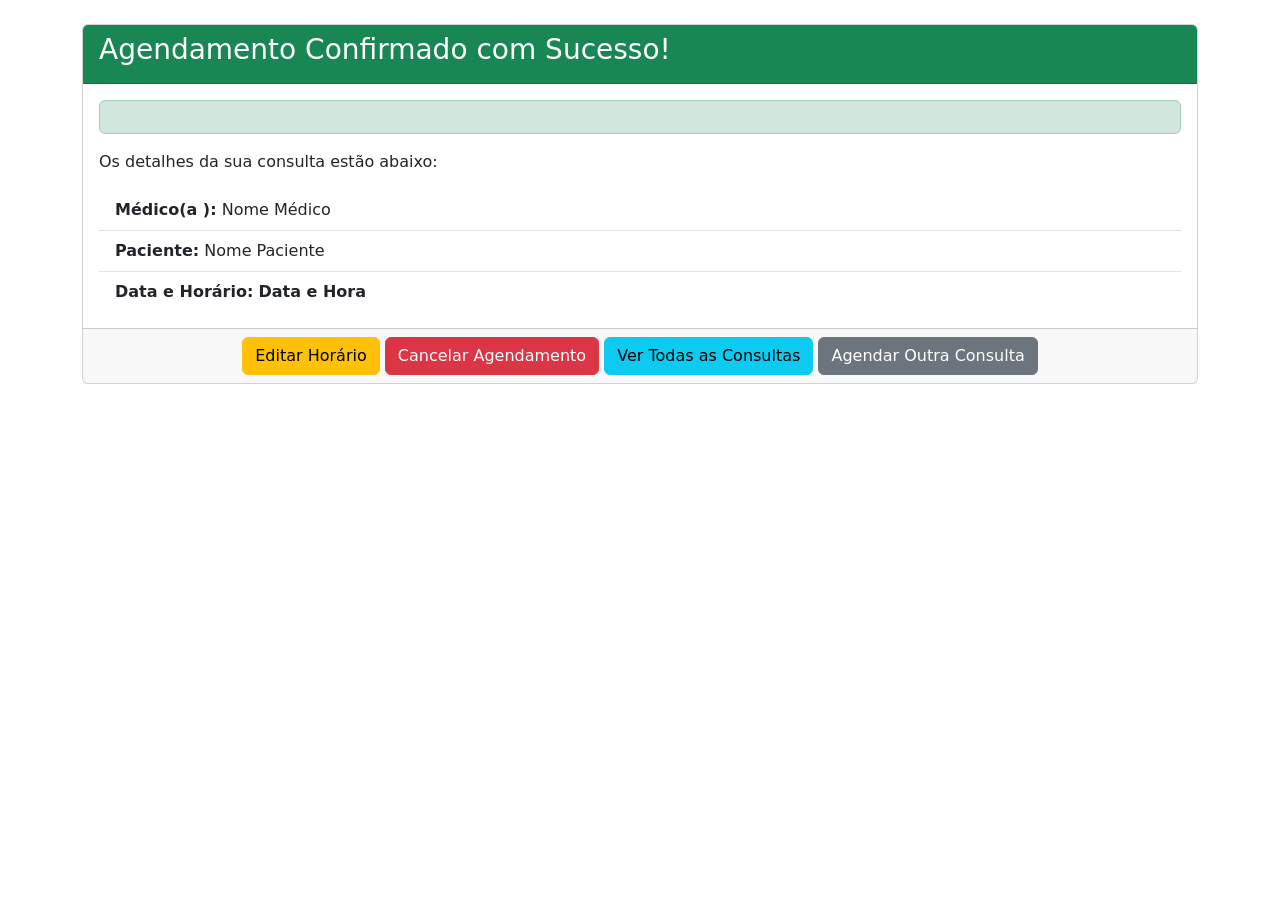
<file: CadastrarCarro-main/src/main/resources/templates/agenda/confirmar.html>
<!DOCTYPE html>
<html xmlns:th="http://www.thymeleaf.org">
<head>
    <title>Confirmação do Agendamento</title>
    <link href="https://cdn.jsdelivr.net/npm/bootstrap@5.3.2/dist/css/bootstrap.min.css" rel="stylesheet"/>
</head>
<body>
<div class="container mt-4">
    <div class="card">
        <div class="card-header bg-success text-white">
            <h3>Agendamento Confirmado com Sucesso!</h3>
        </div>
        <div class="card-body">
            <!-- Exibe a mensagem de sucesso enviada pelo controller -->
            <div th:if="${success}" class="alert alert-success" th:text="${success}"></div>

            <p class="card-text">Os detalhes da sua consulta estão abaixo:</p>

            <ul class="list-group list-group-flush">
                <li class="list-group-item">
                    <strong>Médico(a ):</strong>
                    <span th:text="${consulta.medico.nome}">Nome Médico</span>
                </li>
                <li class="list-group-item">
                    <strong>Paciente:</strong>
                    <span th:text="${consulta.paciente.nome}">Nome Paciente</span>
                </li>
                <li class="list-group-item">
                    <strong>Data e Horário:</strong>
                    <strong th:text="${#temporals.format(consulta.data, 'dd/MM/yyyy HH:mm')}">Data e Hora</strong>
                </li>
            </ul>
        </div>
        <div class="card-footer text-center">
            <!--
              ATENÇÃO: Os links de editar/cancelar devem apontar para o ID da Agenda,
              pois as operações no seu controller usam o agendaId.
            -->
            <a th:href="@{/agendas/editar/{id}(id=${consulta.agenda.id})}" class="btn btn-warning">Editar Horário</a>
            <a th:href="@{/agendas/cancelar/{id}(id=${consulta.agenda.id})}" class="btn btn-danger">Cancelar Agendamento</a>
            <a th:href="@{/consultas}" class="btn btn-info mt-2 mt-md-0">Ver Todas as Consultas</a>
            <a th:href="@{/agendas/disponiveis}" class="btn btn-secondary mt-2 mt-md-0">Agendar Outra Consulta</a>
        </div>
    </div>
</div>
</body>
</html>
</file>
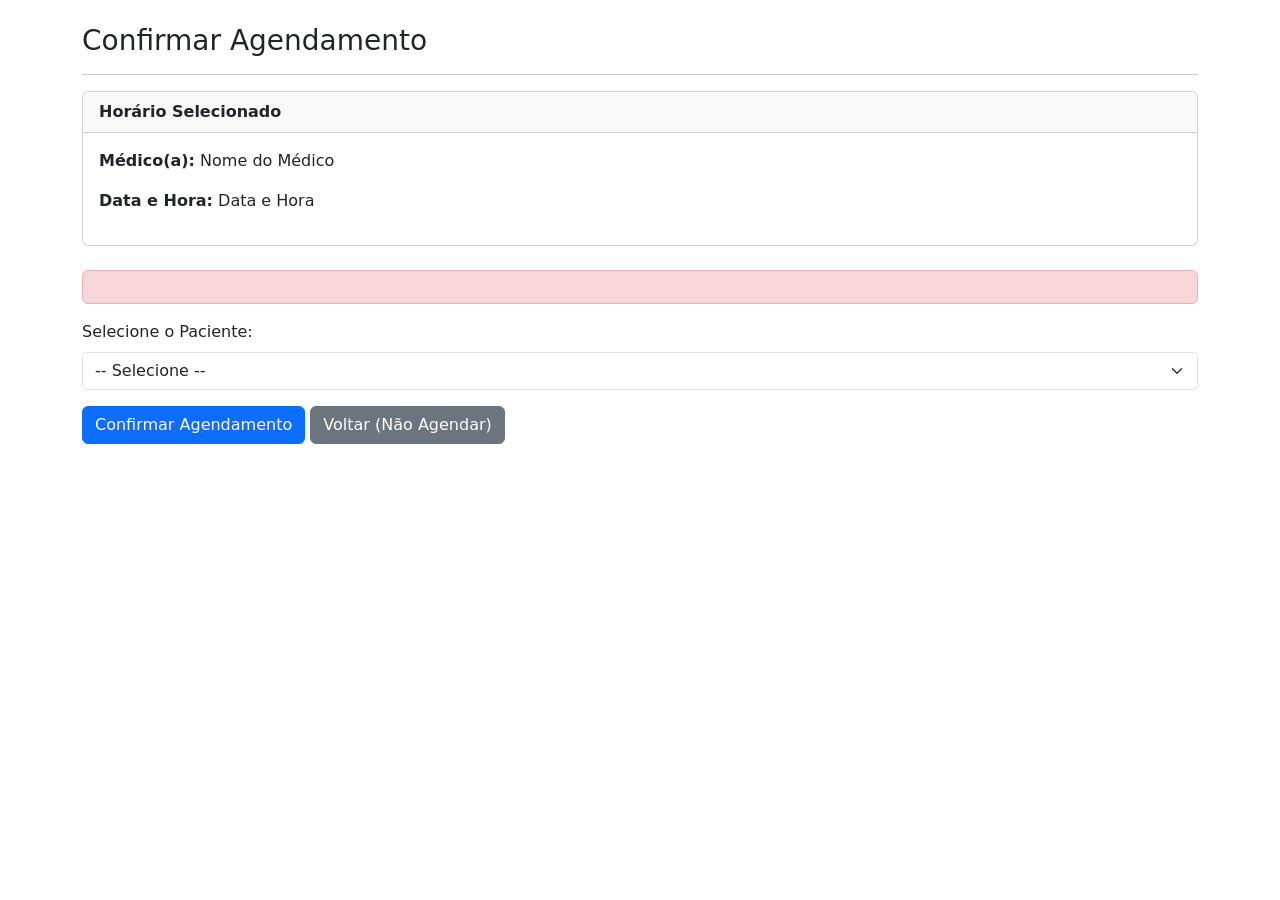
<file: CadastrarCarro-main/src/main/resources/templates/agenda/form-agendamento.html>
<!DOCTYPE html>
  <html xmlns:th="http://www.thymeleaf.org">
  <head>
    <meta charset="UTF-8">
    <title>Agendar Consulta</title>
    <link href="https://cdn.jsdelivr.net/npm/bootstrap@5.3.2/dist/css/bootstrap.min.css" rel="stylesheet">
  </head>
  <body>
  <div class="container mt-4">
    <h3>Confirmar Agendamento</h3>
    <hr/>

    <!-- Detalhes do Horário Selecionado (informações vêm do objeto 'agenda' ) -->
    <div class="card mb-4">
      <div class="card-header fw-bold">
        Horário Selecionado
      </div>
      <div class="card-body">
        <p><strong>Médico(a):</strong> <span th:text="${agenda.medico.nome}">Nome do Médico</span></p>

        <p><strong>Data e Hora:</strong>
          <span th:text="${#temporals.format(agenda.dataHoraInicio, 'dd/MM/yyyy HH:mm')}">Data e Hora</span>
        </p>
      </div>
    </div>

    <!-- Exibe uma mensagem de erro geral, se houver -->
    <div th:if="${error}" class="alert alert-danger" th:text="${error}"></div>

    <!-- Formulário de Agendamento (envia para /agendas/agendar) -->
    <form th:action="@{/agendas/agendar}" th:object="${consulta}" method="post">

      <!-- Campo oculto para enviar o ID da agenda que está sendo agendada. Essencial! -->
      <input type="hidden" name="agendaId" th:value="${agenda.id}"/>

      <div class="mb-3">
        <label for="paciente" class="form-label">Selecione o Paciente:</label>
        <!--
          O campo 'paciente' corresponde ao atributo 'paciente' da entidade Consulta.
          A lista de 'pacientes' é enviada pelo controller.
        -->
        <select id="paciente" th:field="*{paciente}" class="form-select" required>
          <option value="">-- Selecione --</option>
          <option th:each="pac : ${pacientes}"
                  th:value="${pac.id}"
                  th:text="${pac.nome}">
            Nome do Paciente
          </option>
        </select>
        <!-- Exibe erro de validação específico para o campo 'paciente' -->
        <div th:if="${#fields.hasErrors('paciente')}" th:errors="*{paciente}" class="text-danger small"></div>
      </div>

          <button type="submit" class="btn btn-primary">Confirmar Agendamento</button>
          <a th:href="@{/agendas/disponiveis}" class="btn btn-secondary">Voltar (Não Agendar)</a>
    </form>
  </div>
  </body>
  </html>
</file>
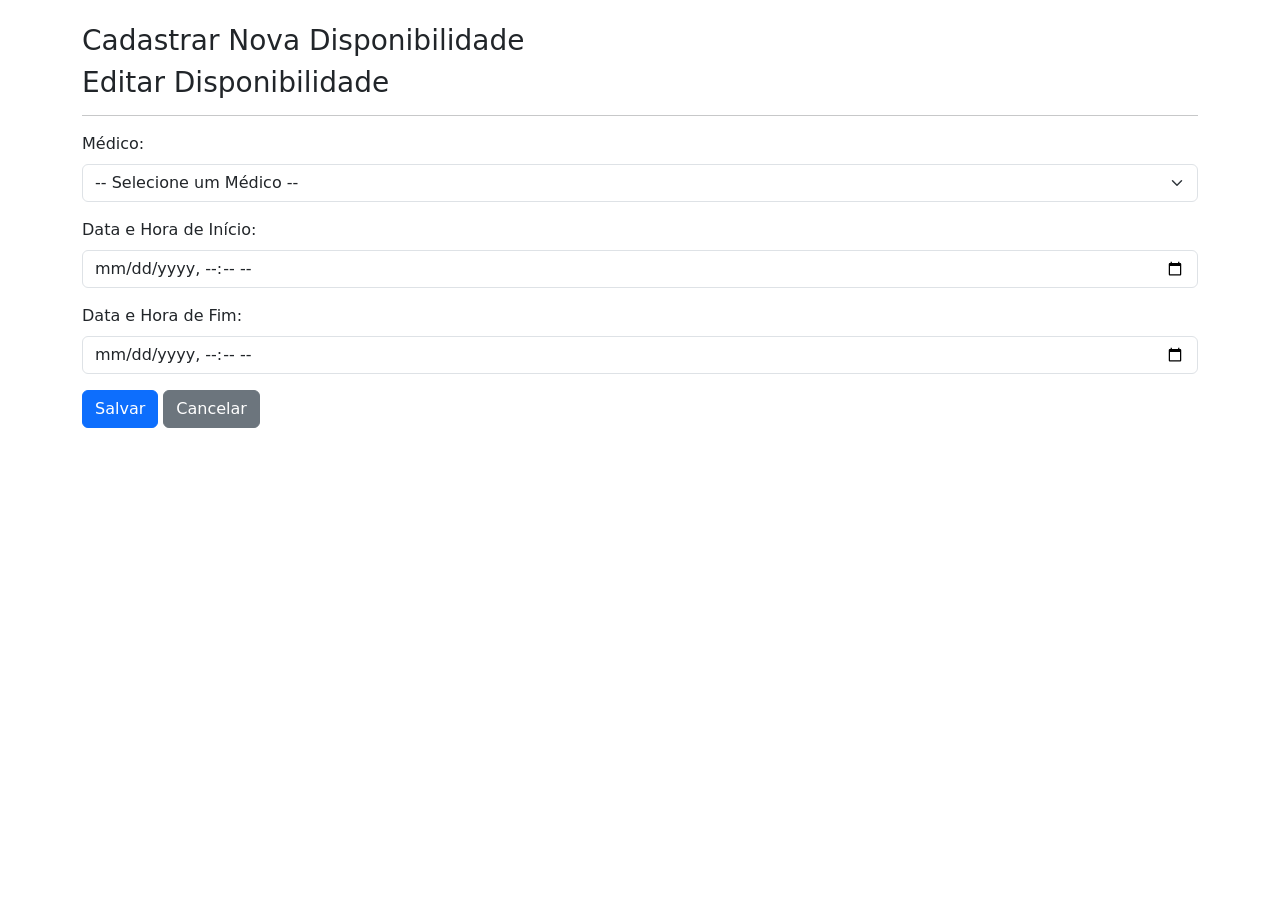
<file: CadastrarCarro-main/src/main/resources/templates/agenda/form-disponibilidade.html>
<!DOCTYPE html>
<html xmlns:th="http://www.thymeleaf.org">
<head>
  <!-- O título muda dinamicamente -->
  <title th:if="${agenda.id == null}">Nova Disponibilidade</title>
  <title th:if="${agenda.id != null}">Editar Disponibilidade</title>
  <link href="https://cdn.jsdelivr.net/npm/bootstrap@5.3.2/dist/css/bootstrap.min.css" rel="stylesheet">
</head>
<body>
<div class="container mt-4">
  <!-- O cabeçalho muda dinamicamente -->
  <h3 th:if="${agenda.id == null}">Cadastrar Nova Disponibilidade</h3>
  <h3 th:if="${agenda.id != null}">Editar Disponibilidade</h3>
  <hr/>

  <!-- O 'action' do formulário muda dependendo se é uma nova agenda ou uma edição -->
  <form th:action="${agenda.id == null} ? @{/agendas/salvar} : @{/agendas/atualizar/{id}(id=${agenda.id} )}"
        th:object="${agenda}"
        method="post">

    <!-- Campo para selecionar o médico -->
    <div class="mb-3">
      <label for="medico" class="form-label">Médico:</label>
      <select id="medico" th:field="*{medico}" class="form-select" required>
        <option value="">-- Selecione um Médico --</option>
        <option th:each="med : ${medicos}"
                th:value="${med.id}"
                th:text="${med.nome + ' (' + med.especialidade + ')'}">
          Nome do Médico
        </option>
      </select>
      <div th:if="${#fields.hasErrors('medico')}" th:errors="*{medico}" class="text-danger"></div>
    </div>

    <!-- Campo para data e hora de início -->
    <div class="mb-3">
      <label for="dataHoraInicio" class="form-label">Data e Hora de Início:</label>
      <input type="datetime-local" id="dataHoraInicio" th:field="*{dataHoraInicio}" class="form-control" required>
      <div th:if="${#fields.hasErrors('dataHoraInicio')}" th:errors="*{dataHoraInicio}" class="text-danger"></div>
    </div>

    <!-- Campo para data e hora de fim -->
    <div class="mb-3">
      <label for="dataHoraFim" class="form-label">Data e Hora de Fim:</label>
      <input type="datetime-local" id="dataHoraFim" th:field="*{dataHoraFim}" class="form-control" required>
      <div th:if="${#fields.hasErrors('dataHoraFim')}" th:errors="*{dataHoraFim}" class="text-danger"></div>
    </div>

    <button type="submit" class="btn btn-primary">Salvar</button>
    <a th:href="@{/agendas/disponiveis}" class="btn btn-secondary">Cancelar</a>
  </form>
</div>
</body>
</html>
</file>
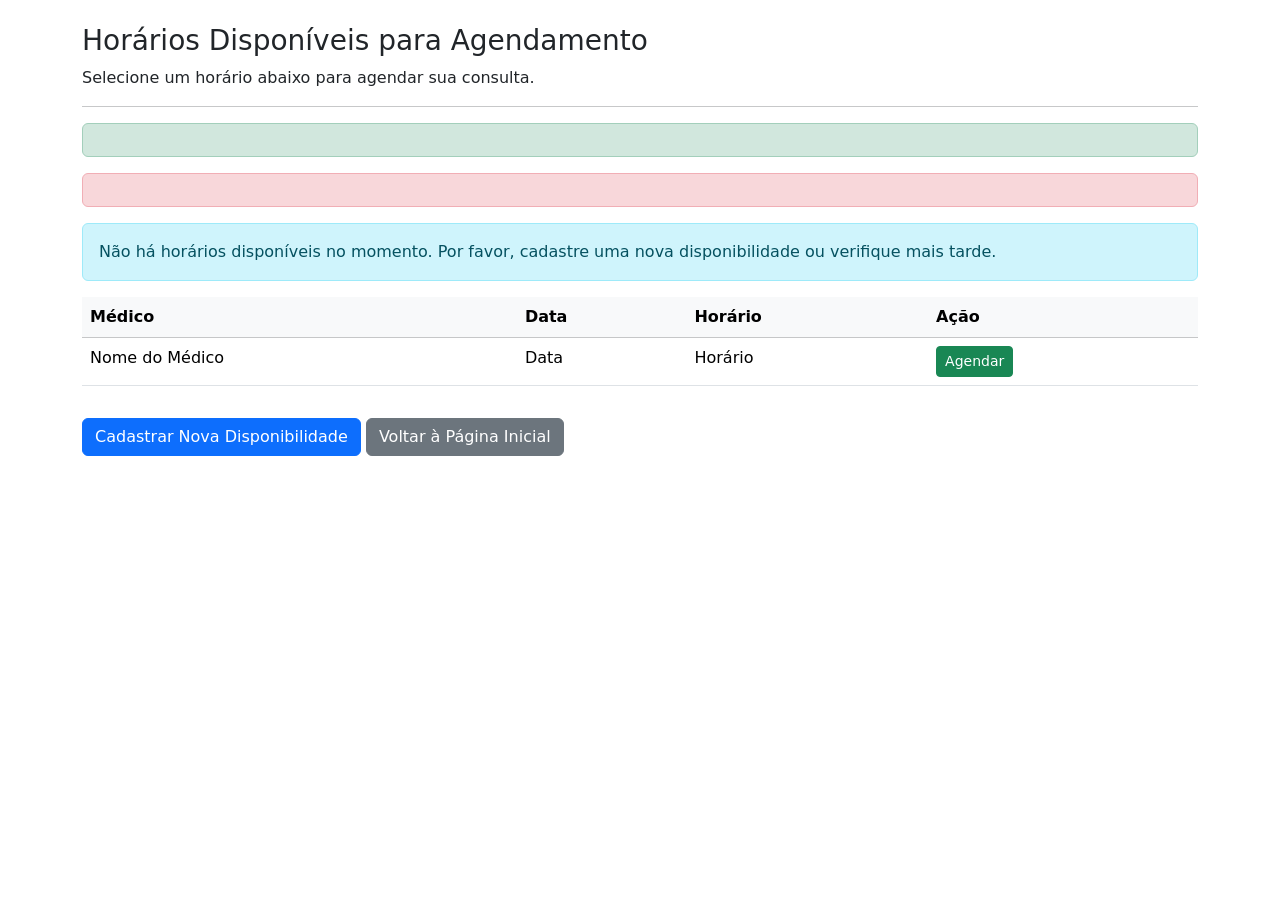
<file: CadastrarCarro-main/src/main/resources/templates/agenda/list-disponiveis.html>
<!DOCTYPE html>
<html xmlns:th="http://www.thymeleaf.org">
<head>
    <title>Horários Disponíveis</title>
    <link href="https://cdn.jsdelivr.net/npm/bootstrap@5.3.2/dist/css/bootstrap.min.css" rel="stylesheet">
</head>
<body>
<div class="container mt-4">
    <h3>Horários Disponíveis para Agendamento</h3>
    <p>Selecione um horário abaixo para agendar sua consulta.</p>
    <hr/>

    <!-- Exibe a mensagem de sucesso (ex: "Disponibilidade cadastrada com sucesso!" ) -->
    <div th:if="${success}" class="alert alert-success" th:text="${success}"></div>
    <!-- Exibe uma mensagem de erro, se houver -->
    <div th:if="${error}" class="alert alert-danger" th:text="${error}"></div>

    <!-- Verifica se a lista de agendas disponíveis está vazia -->
    <div th:if="${agendasDisponiveis.isEmpty()}">
        <div class="alert alert-info">
            Não há horários disponíveis no momento. Por favor, cadastre uma nova disponibilidade ou verifique mais tarde.
        </div>
    </div>

    <!-- Se a lista não estiver vazia, exibe a tabela de horários -->
    <table class="table table-hover" th:if="${!agendasDisponiveis.isEmpty()}">
        <thead class="table-light">
        <tr>
            <th>Médico</th>
            <th>Data</th>
            <th>Horário</th>
            <th>Ação</th>
        </tr>
        </thead>
        <tbody>
        <!-- Loop para criar uma linha para cada horário disponível na lista -->
        <tr th:each="agenda : ${agendasDisponiveis}">
            <td th:text="${agenda.medico.nome}">Nome do Médico</td>
            <td th:text="${#temporals.format(agenda.dataHoraInicio, 'dd/MM/yyyy')}">Data</td>
            <td th:text="${#temporals.format(agenda.dataHoraInicio, 'HH:mm')} + ' - ' + ${#temporals.format(agenda.dataHoraFim, 'HH:mm')}">Horário</td>
            <td>
                <!-- O link "Agendar" leva para o formulário de agendamento, passando o ID da agenda -->
                <a th:href="@{/agendas/agendar/{agendaId}(agendaId=${agenda.id})}" class="btn btn-success btn-sm">
                    Agendar
                </a>
            </td>
        </tr>
        </tbody>
    </table>

    <!-- Botão para voltar ou adicionar nova disponibilidade -->
    <a th:href="@{/agendas/nova}" class="btn btn-primary mt-3">Cadastrar Nova Disponibilidade</a>
    <a th:href="@{/}" class="btn btn-secondary mt-3">Voltar à Página Inicial</a>
</div>
</body>
</html>
</file>
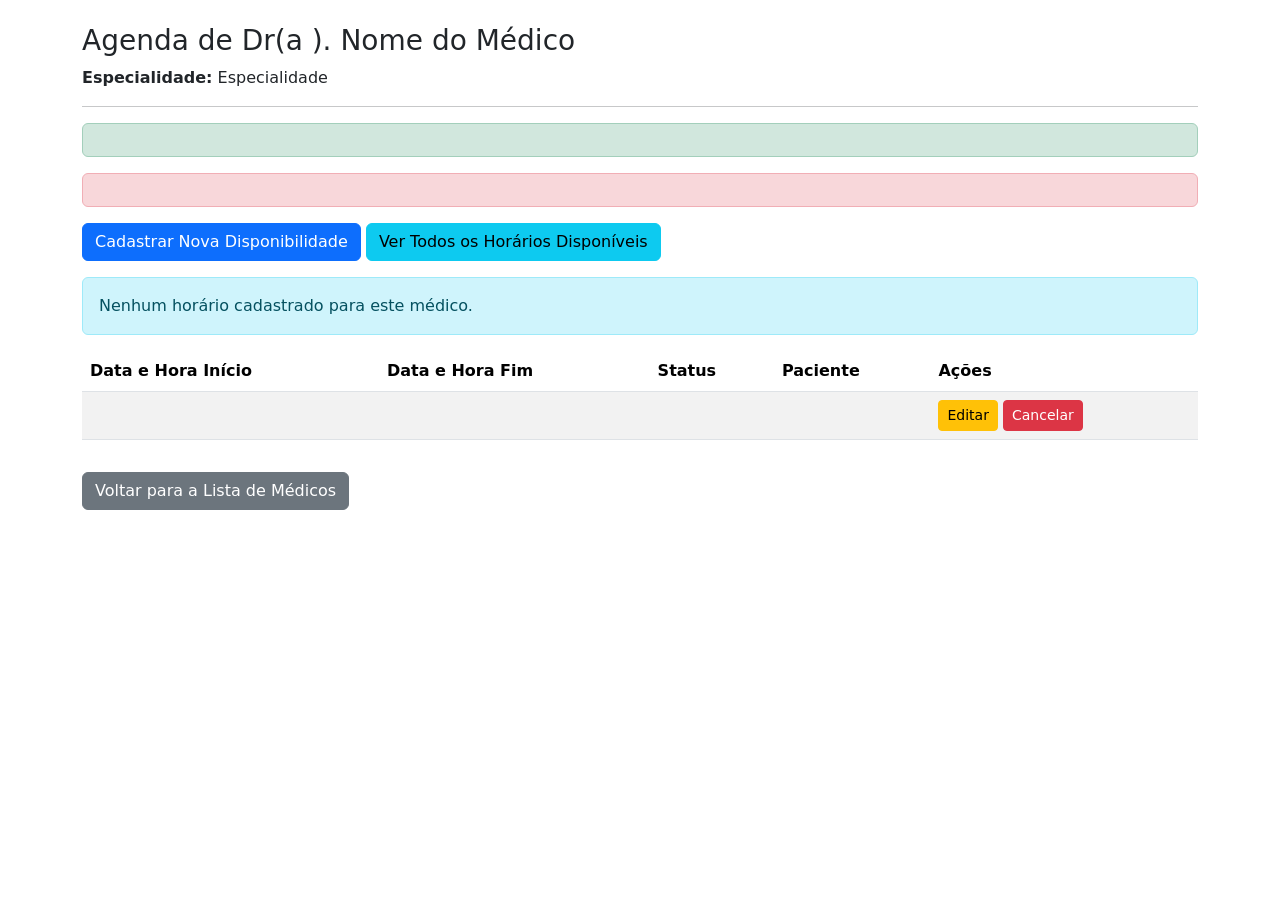
<file: CadastrarCarro-main/src/main/resources/templates/medico/agenda.html>
<!DOCTYPE html>
<html xmlns:th="http://www.thymeleaf.org">
<head>
    <title>Agenda do Médico</title>
    <link href="https://cdn.jsdelivr.net/npm/bootstrap@5.3.2/dist/css/bootstrap.min.css" rel="stylesheet">
</head>
<body>
<div class="container mt-4">
    <h3>Agenda de Dr(a ). <span th:text="${medico.nome}">Nome do Médico</span></h3>

    <!-- Verificação para não dar erro se 'especialidade' não existir na entidade Medico -->
    <p th:if="${medico.especialidade != null}"><strong>Especialidade:</strong> <span th:text="${medico.especialidade}">Especialidade</span></p>
    <hr/>

    <!-- ✅ MENSAGENS FLASH DE SUCESSO OU ERRO -->
    <div th:if="${success}" class="alert alert-success" role="alert" th:text="${success}"></div>
    <div th:if="${error}" class="alert alert-danger" role="alert" th:text="${error}"></div>

    <!-- Área de botões de ação no topo da página -->
    <div class="mb-3">
        <a th:href="@{/agendas/nova}" class="btn btn-primary">Cadastrar Nova Disponibilidade</a>
        <a th:href="@{/agendas/disponiveis}" class="btn btn-info">Ver Todos os Horários Disponíveis</a>
    </div>

    <div th:if="${agendaDoMedico.isEmpty()}">
        <div class="alert alert-info">Nenhum horário cadastrado para este médico.</div>
    </div>

    <table class="table table-striped" th:if="${!agendaDoMedico.isEmpty()}">
        <thead>
        <tr>
            <th>Data e Hora Início</th>
            <th>Data e Hora Fim</th>
            <th>Status</th>
            <th>Paciente</th>
            <th>Ações</th>
        </tr>
        </thead>
        <tbody>
        <tr th:each="agenda : ${agendaDoMedico}">
            <td th:text="${#temporals.format(agenda.dataHoraInicio, 'dd/MM/yyyy HH:mm')}"></td>
            <td th:text="${#temporals.format(agenda.dataHoraFim, 'dd/MM/yyyy HH:mm')}"></td>
            <td>
                <span th:text="${agenda.status.toString()}"
                      th:classappend="${agenda.status.toString() == 'DISPONIVEL'} ? 'badge bg-success' :
                                     (${agenda.status.toString() == 'AGENDADO'} ? 'badge bg-warning text-dark' : 'badge bg-secondary')">
                </span>
            </td>
            <td th:text="${agenda.consulta != null and agenda.consulta.paciente != null ? agenda.consulta.paciente.nome : ''}"></td>

            <td>
                <a th:if="${agenda.status.toString() == 'DISPONIVEL'}" th:href="@{/agendas/editar/{id}(id=${agenda.id})}" class="btn btn-sm btn-warning">Editar</a>
                <a th:if="${agenda.status.toString() != 'CANCELADO'}" th:href="@{/agendas/cancelar/{id}(id=${agenda.id})}" class="btn btn-sm btn-danger">Cancelar</a>
            </td>
        </tr>
        </tbody>
    </table>

    <a th:href="@{/medicos}" class="btn btn-secondary mt-3">Voltar para a Lista de Médicos</a>
</div>
</body>
</html>
</file>
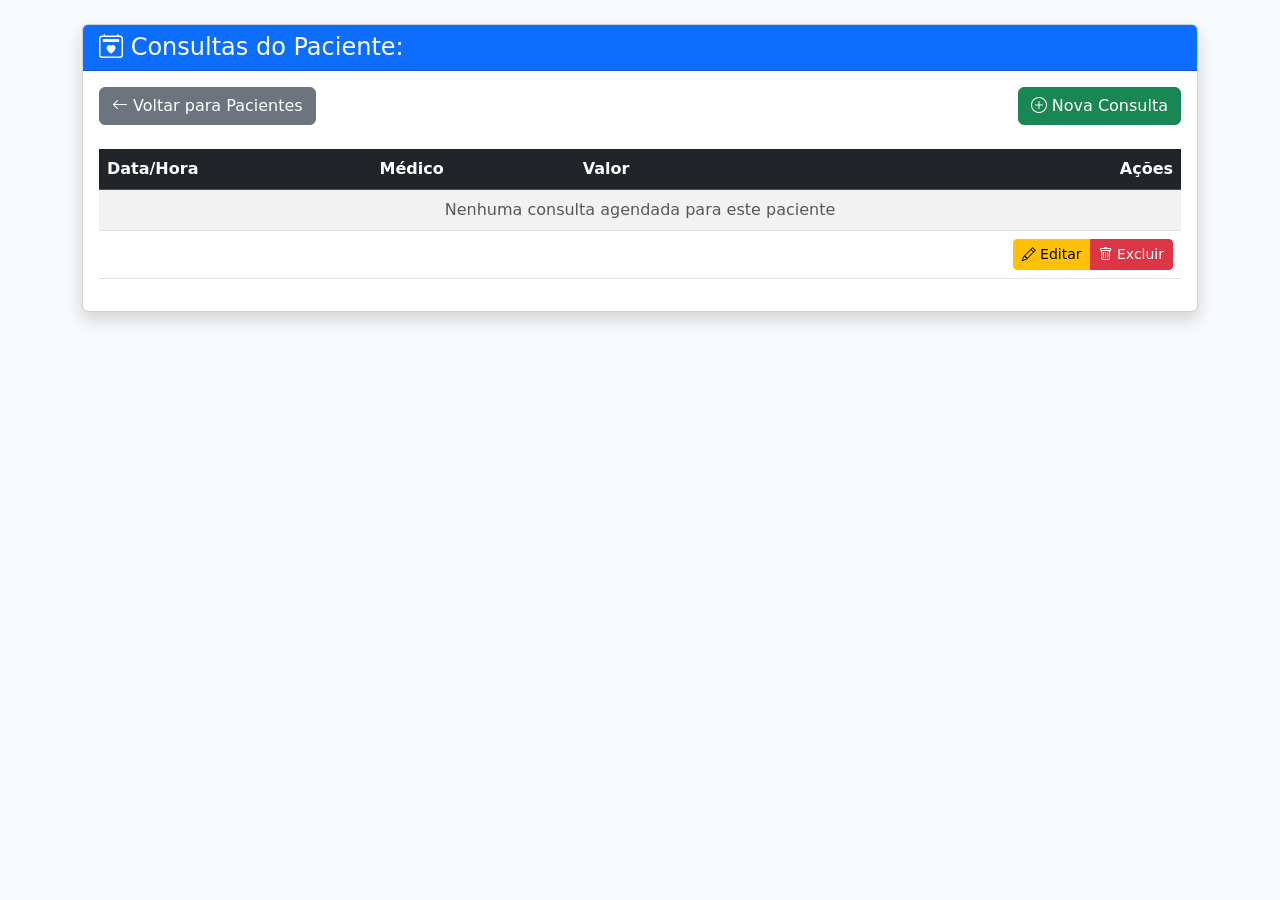
<file: CadastrarCarro-main/src/main/resources/templates/paciente/consulta.html>
<!DOCTYPE html>
<html xmlns:th="http://www.thymeleaf.org">
<head>
    <meta charset="UTF-8">
    <meta name="viewport" content="width=device-width, initial-scale=1">
    <title>Consultas do Paciente</title>
    <!-- Bootstrap CSS -->
    <link href="https://cdn.jsdelivr.net/npm/bootstrap@5.3.2/dist/css/bootstrap.min.css" rel="stylesheet">
    <!-- Bootstrap Icons -->
    <link href="https://cdn.jsdelivr.net/npm/bootstrap-icons@1.10.0/font/bootstrap-icons.css" rel="stylesheet">
    <!-- Custom CSS -->
    <link th:href="@{/css/style.css}" rel="stylesheet">
</head>
<body class="bg-light">
<div class="overlay"></div>
<div class="container mt-4">
    <div class="card shadow">
        <div class="card-header bg-primary text-white">
            <h2 class="h4 mb-0">
                <i class="bi bi-calendar2-heart"></i> Consultas do Paciente:
                <span th:text="${paciente.nome}"></span>
            </h2>
        </div>
        <div class="card-body">
            <div class="d-flex justify-content-between mb-4">
                <a th:href="@{/pacientes}" class="btn btn-secondary">
                    <i class="bi bi-arrow-left"></i> Voltar para Pacientes
                </a>
                <a th:href="@{/consultas/nova(pacienteId=${paciente.id})}" class="btn btn-success">
                    <i class="bi bi-plus-circle"></i> Nova Consulta
                </a>
            </div>

            <div class="table-responsive">
                <table class="table table-striped table-hover">
                    <thead class="table-dark">
                    <tr>
                        <th>Data/Hora</th>
                        <th>Médico</th>
                        <th>Valor</th>
                        <th class="text-end">Ações</th>
                    </tr>
                    </thead>
                    <tbody>
                    <tr th:if="${consultas.empty}">
                        <td colspan="4" class="text-center text-muted">
                            Nenhuma consulta agendada para este paciente
                        </td>
                    </tr>
                    <tr th:each="consulta : ${consultas}" th:unless="${consultas.empty}">
                        <td th:text="${#temporals.format(consulta.data, 'dd/MM/yyyy HH:mm')}"></td>
                        <td th:text="${consulta.medico?.nome} ?: 'Não informado'"></td>
                        <td th:text="${'R$ ' + #numbers.formatDecimal(consulta.valor, 1, 2, 'POINT')}"></td>
                        <td class="text-end">
                            <div class="btn-group" role="group">
                                <a th:href="@{/consultas/editar/{id}(id=${consulta.id})}"
                                   class="btn btn-sm btn-warning">
                                    <i class="bi bi-pencil"></i> Editar
                                </a>
                                <a th:href="@{/consultas/excluir/{id}(id=${consulta.id})}"
                                   class="btn btn-sm btn-danger"
                                   onclick="return confirm('Tem certeza que deseja excluir esta consulta?')">
                                    <i class="bi bi-trash"></i> Excluir
                                </a>
                            </div>
                        </td>
                    </tr>
                    </tbody>
                </table>
            </div>
        </div>
    </div>
</div>

<!-- Bootstrap Bundle with Popper -->
<script src="https://cdn.jsdelivr.net/npm/bootstrap@5.3.2/dist/js/bootstrap.bundle.min.js"></script>
</body>
</html>
</file>
